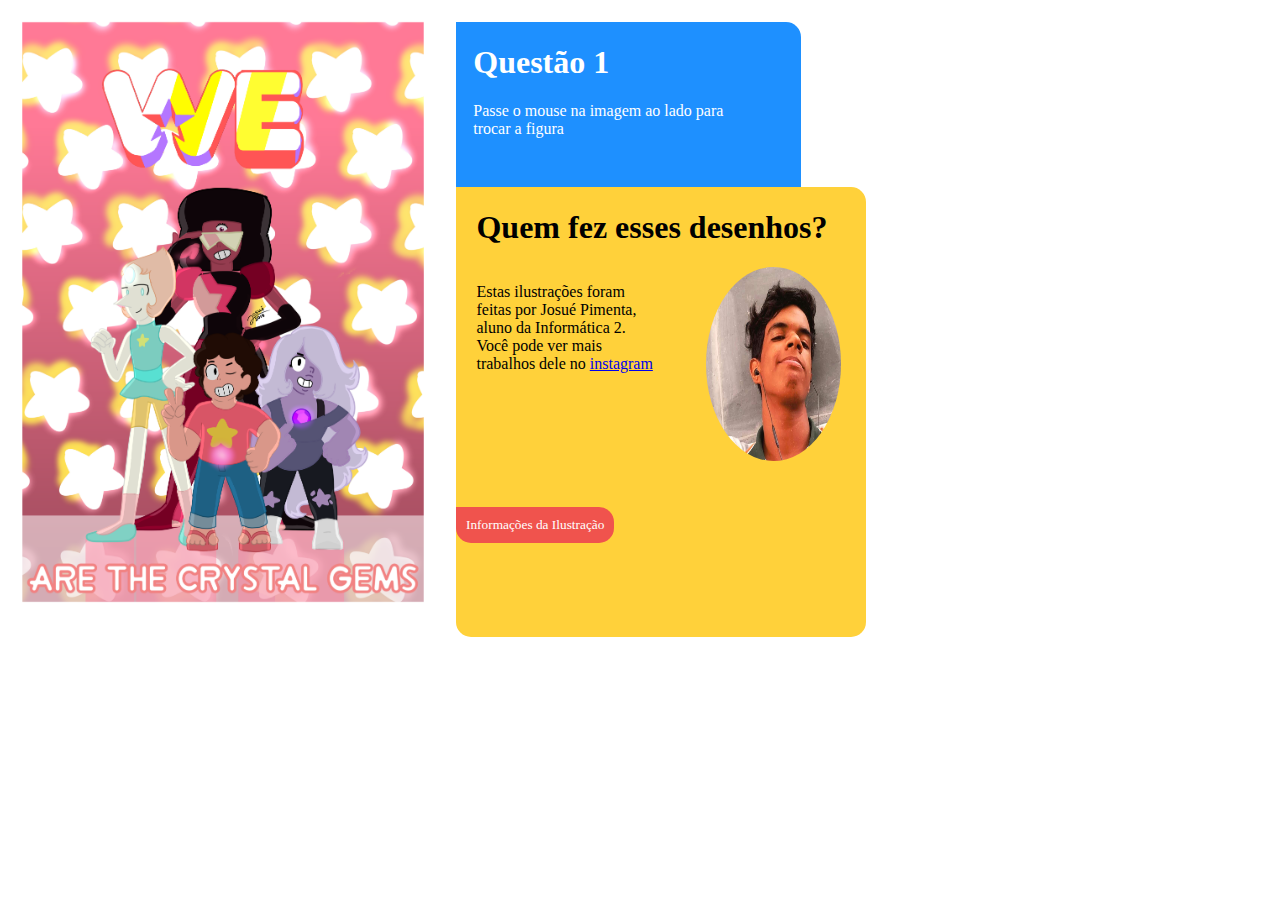
<file: Questao1/index.html>
<!DOCTYPE html>
    <html>
        <head>
            <title>Questão 1</title>
            <link rel="stylesheet" type="text/css" href="Questao-1.css">
            <script src="Questao-1.js"></script>
        </head>
        <body>
            <div id="quest1">
                <h1 id="h1">Questão 1</h1>
                <p id="p">Passe o mouse na imagem ao lado para trocar a figura</p>
            </div>

            <div id="info">
                <h1 id="h12">Quem fez esses desenhos?</h1>
                <p id="p2">Estas ilustrações foram feitas por Josué Pimenta, aluno da Informática 2. Você pode ver mais trabalhos dele no <a href="https://www.instagram.com/coisasdeumdesenhista/?hl=pt-br">instagram</a></p>                
                <img id="image2" src="foto.png">
            </div>
            <input id="button" type="button" value="Informações da Ilustração" />

            <div id="info2" style="display:none;">
                <p id="p3">1 - Ilustração para Poster, temática da série "Steven Universe", feito por Josué Pimenta - 2019</p>
                <p id="p4">2 - Ilustração para Poster, temática da série "Steven Universe: Future", feito por Josué Pimenta - 2020</p>
            </div>

            <div>
                <img id="image" src="Poster-SU.png">
            </div>
        </body>
    </html>
</file>
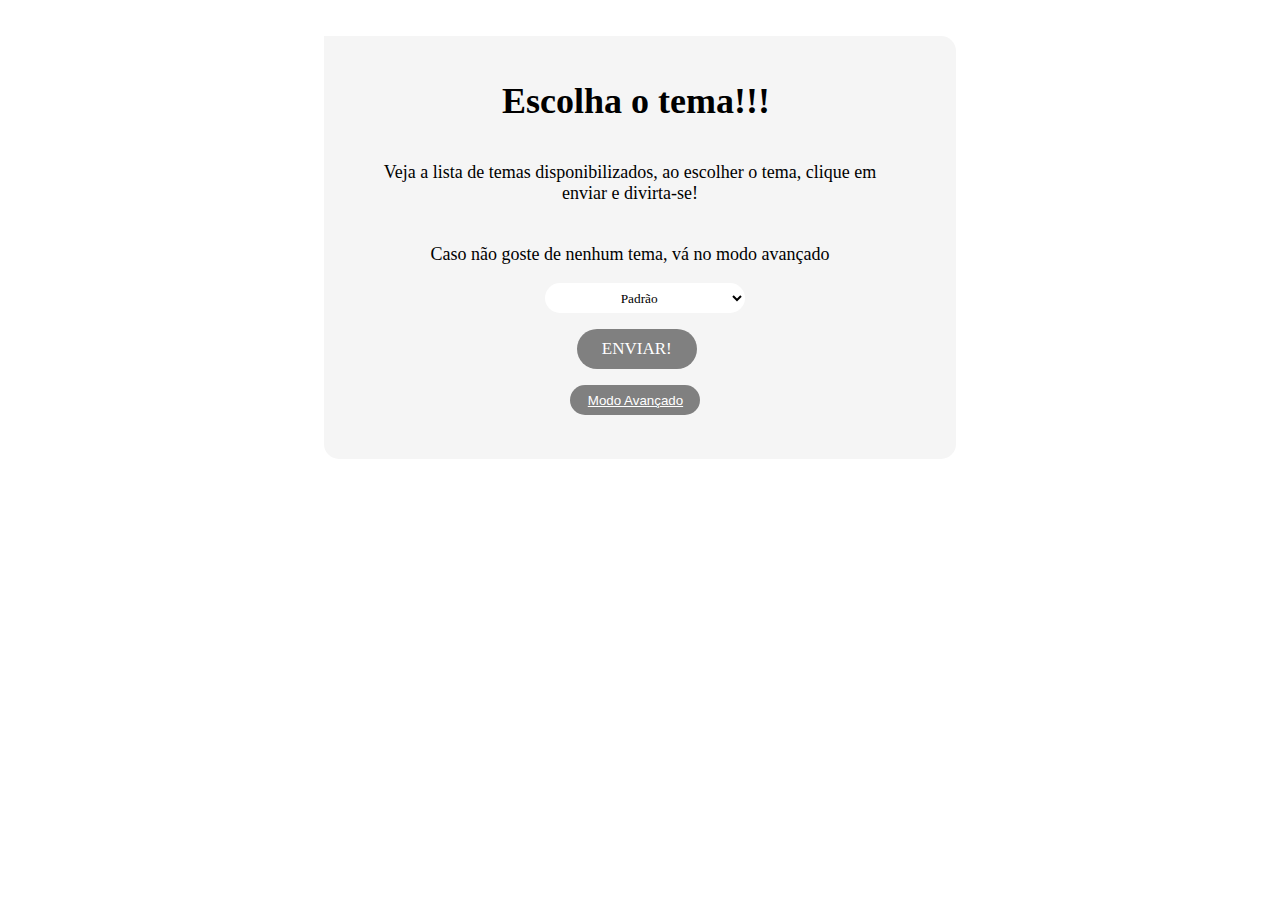
<file: Questao2/index.html>
<!DOCTYPE html>
    <html>
        <head>
        <meta httpEquiv="x-ua-compatible" content="ie=edge" />
    <meta name="viewport" content="width=device-width, initial-scale=1.0,
      maximum-scale=1.0, user-scalable=no" />
            <link rel="stylesheet" type="text/css" href="Questao-2.css">
            <script src="Questao-2.js"></script>
        </head>
        <body>
            <div id="cores">
                <p id="title"><b>Escolha o tema!!!</b></p>
                <p id="p">Veja a lista de temas disponibilizados, ao escolher o tema, clique em enviar e divirta-se!</p>
                <p id="p2">Caso não goste de nenhum tema, vá no modo avançado</p>
                <form id="temas">
                    <select id="meusTemas">
                        <option id="option" value="Padrão">Padrão</option> 
                        <option id="option" value="Escuro">Nocturne</option>
                        <option id="option" value="Burnt Sienna">Burnt Sienna</option>  
                        <option id="option" value="Sunglow">Sunglow</option>  
                        <option id="option" value="Dodger Blue">Dodger Blue</option>
                    </select>
                    <p><input type="button" id="butt1" value="ENVIAR!"></p>
                    <p><input type ="button" id="butt2" value="Modo Avançado"></p>
                        <div id="Avancado" style="display:none">

                            <p id="p8"><b>Background Settings:</b></p>
                            <p id="p3">Color HEX: <input type="text" id="valor" /></p>                            
        
                            <input type="button" id="butt3" value="Enviar!" >

                            
                            <p id="p9"><b>Buttons Settings:</b></p>
                            <p id="p4">Color HEX: <input type="text" id="valor2"></p>  
        
                            <input type="button" id="butt4" value="Enviar!" >
                        </div>
                </form>
            </div>
        </body>
    </html>
</file>
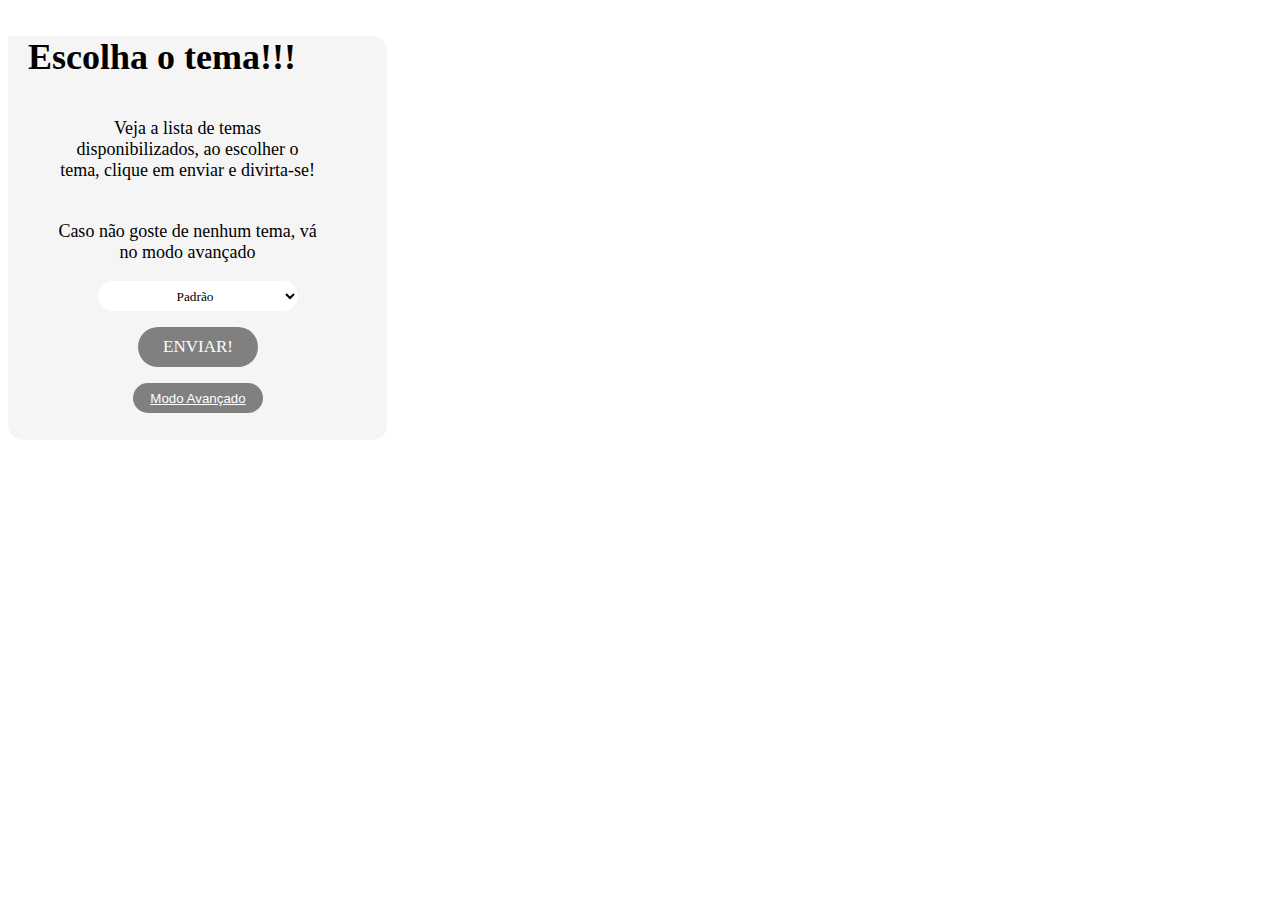
<file: Questao2/Questão 2.html>
<!DOCTYPE html>
    <html>
        <head>
            <link rel="stylesheet" type="text/css" href="Questao 2.css">
            <script src="Questao 2.js"></script>
        </head>
        <body>
            <div id="cores">
                <p id="title"><b>Escolha o tema!!!</b></p>
                <p id="p">Veja a lista de temas disponibilizados, ao escolher o tema, clique em enviar e divirta-se!</p>
                <p id="p2">Caso não goste de nenhum tema, vá no modo avançado</p>
                <form id="temas">
                    <select id="meusTemas">
                        <option id="option" value="Padrão">Padrão</option> 
                        <option id="option" value="Escuro">Nocturne</option>
                        <option id="option" value="Burnt Sienna">Burnt Sienna</option>  
                        <option id="option" value="Sunglow">Sunglow</option>  
                        <option id="option" value="Dodger Blue">Dodger Blue</option>
                    </select>
                    <p><input type="button" id="butt1" value="ENVIAR!" onclick="Theme()"></p>
                    <p><input type ="button" id="butt2" value="Modo Avançado" onclick="Show()" ondblclick="Hide()"></p>
                        <div id="Avancado">

                            <p id="p8"><b>Background Settings:</b></p>
                            <p id="p3">Color HEX: <input type="text" id="valor"></p>                            
        
                            <input type="button" id="butt3" value="Enviar!" onclick="corav()">

                            
                            <p id="p9"><b>Buttons Settings:</b></p>
                            <p id="p4">Color HEX: <input type="text" id="valor2"></p>  
        
                            <input type="button" id="butt4" value="Enviar!" onclick="corav2()">
                        </div>
                </form>
            </div>
        </body>
    </html>
</file>
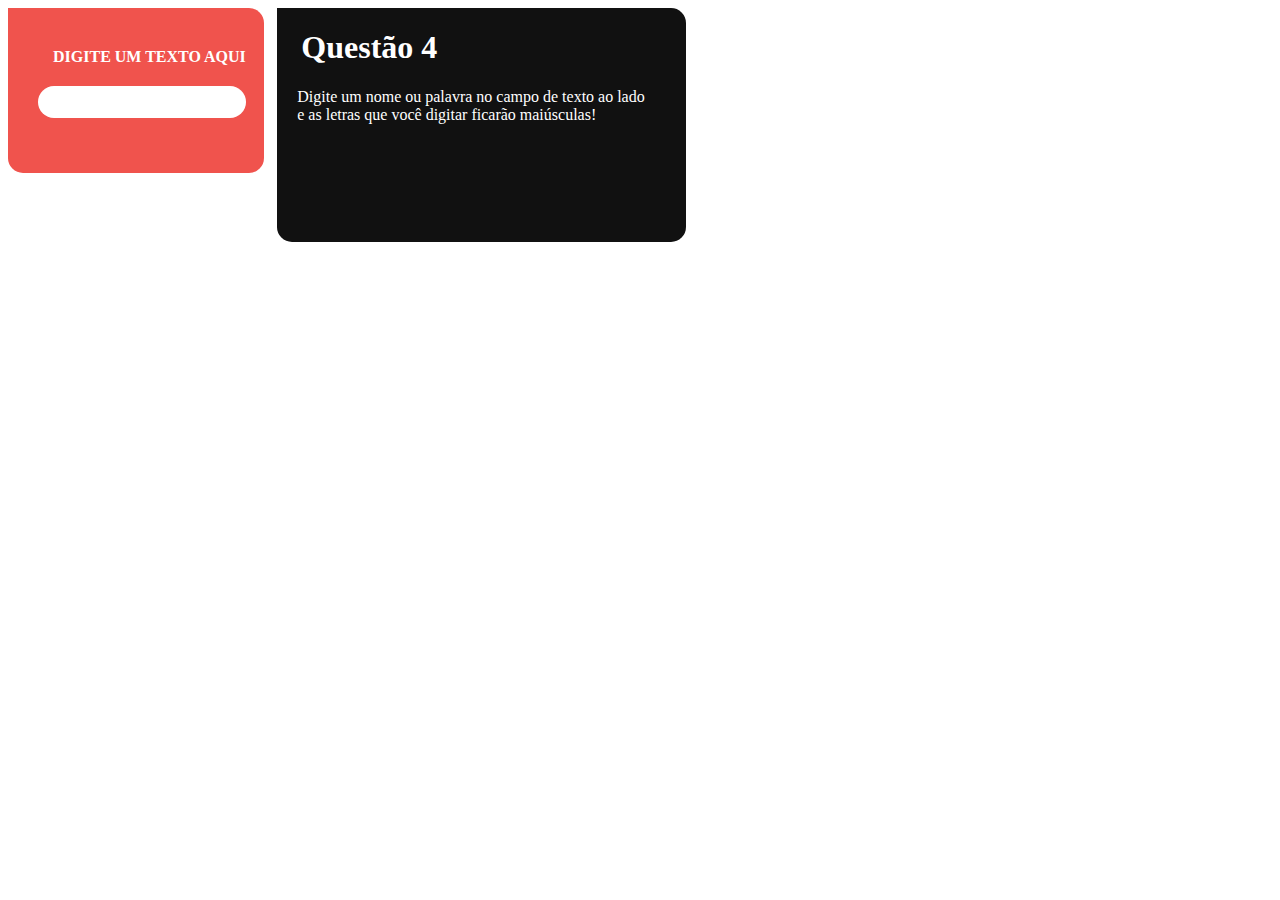
<file: Questao4/Questao 4.html>
<!DOCTYPE html>
    <html>
        <head>
            <meta charset="UTF-8">
            <title>Questão 4</title>
            <link rel="stylesheet" type="text/css" href="Questao 4.css">
            <script src="Questao 4.js"></script>
        </head>
        <body>
        <div id="quest4">
                <h1 id="h1">Questão 4</h1>
                <p id="p">Digite um nome ou palavra no campo de texto ao lado e as letras que você digitar ficarão maiúsculas!</p>
        </div>

        <div id="Name">
            <label id="seuNome"><b>DIGITE UM TEXTO AQUI</b></label>
                <form id="campTextName">
                    <input type="text" id="Nome">
                </form>
        </div>
        </body>
</html>
</file>
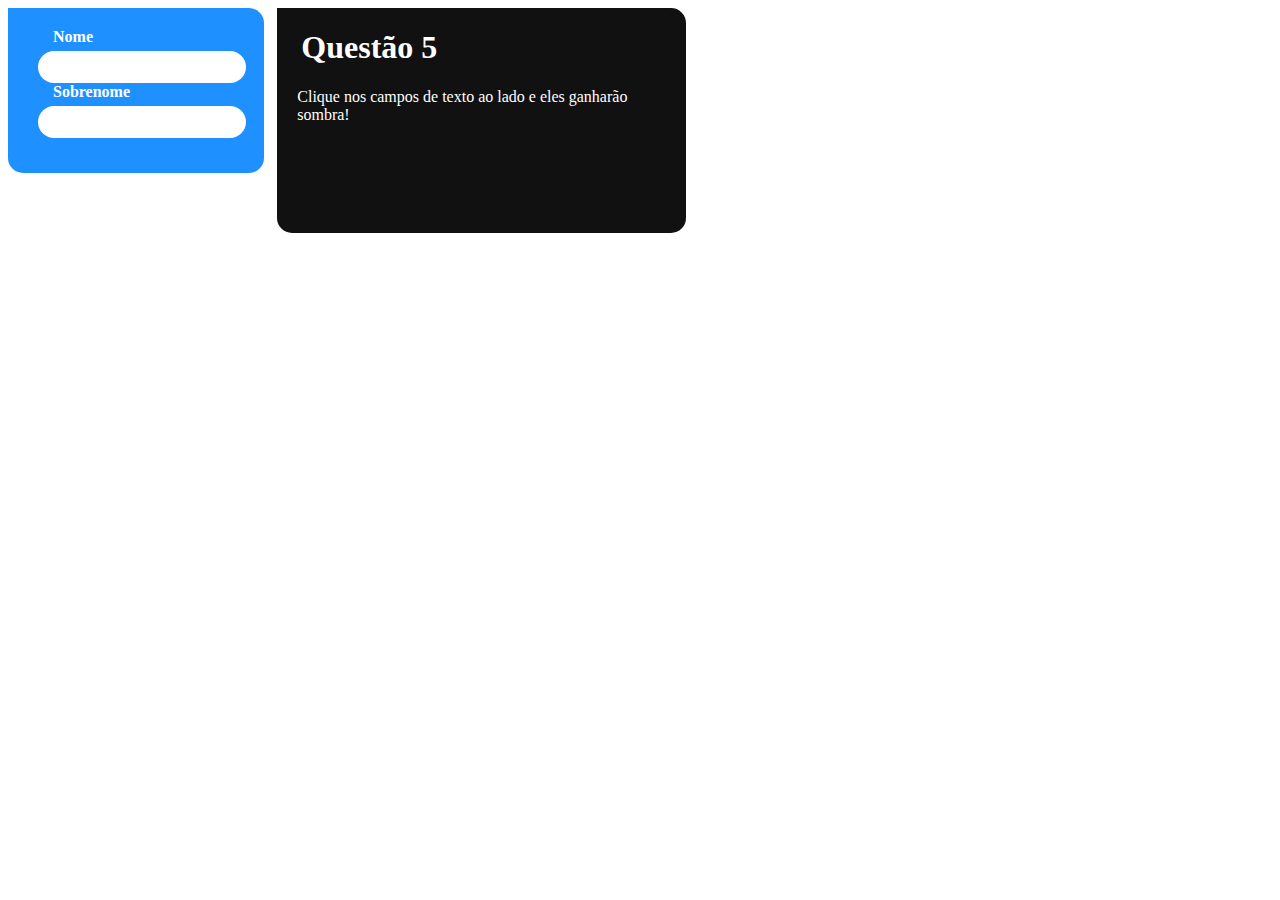
<file: Questao5/Questao 5.html>
<!DOCTYPE html>
    <html>
        <head>
            <meta charset="UTF-8">
            <title>Questão 5</title>
            <link rel="stylesheet" type="text/css" href="Questao 5.css">
            <script src="Questao 5.js"></script>
        </head>
        <body>
        <div id="quest5">
                <h1 id="h1">Questão 5</h1>
                <p id="p">Clique nos campos de texto ao lado e eles ganharão sombra!</p>
        </div>

        <div id="Name">
        <form>
            <label id="seuNome"><b>Nome</b></label>
                <input type="text" id="Nome" onfocus="sombra(this)">
            <label id="seuNome"><b>Sobrenome</b></label>
                <input type="text" id="Nome" onfocus="sombra(this)">
            </form>  
        </div>
        </body>
</html>
</file>
<file: Questao1/Questao-1.css>
#image{
    width: 34%;
    height: 50%;
    margin: 0%;
}

#image2{
    width: 33%;
    height: 43%;
    border-radius: 100%;    
    margin-left: 250px;
    z-index: 2;
    position: absolute;

}

#quest1{
    background-color: dodgerblue;
    height: 25%;
    margin-left: 35%;
    margin-top: 1.1%;
    border-radius: 0px 15px 15px 15px;
    position: absolute;
}

#info{
    background-color: rgb(255, 209, 58);
    width: 32%;
    height: 50%;
    margin-left: 35%;
    margin-top: 14%;
    border-radius: 0px 15px 15px 15px;
    position: absolute;
}

#info2{
    display: none;
    background-color:  rgb(240, 83, 77);
    width: 32%;
    height: 15%;
    margin-left: 35%;
    margin-top: 39%;
    border-radius: 0px 15px 15px 15px;
    position: absolute;
}

#h1{
    font-family: 'Century Gothic';
    margin-left: 5%;
    color: white;
}

#p{
    font-family: 'Century Gothic';
    margin-left: 5%;
    margin-right: 20%;
    color: white;
}


#h12{
    font-family: 'Century Gothic';
    margin-left: 5%;
    color: black;
}

#p2{
    font-family: 'Century Gothic';
    margin-left: 5%;
    margin-right: 50%;
    color: black;
    position: absolute;
}

#p3{
    font-family: 'Century Gothic';
    margin-left: 3%;
    margin-top: 10%;
    color: white;
    margin-right: 0%;
    z-index: 7;
    position: absolute;
}

#p4{
    display: none;
    font-family: 'Century Gothic';
    margin-left: 3%;
    margin-top: 10%;
    color: white;
    margin-right: 0%;
    position: absolute;
}


input{
    position: absolute;
    background-color: rgb(240, 83, 77);
    font-family: 'Century Gothic';
    color: white;
    border: none;
    border-radius: 0px 15px 15px 15px;
    padding: 10px;
    margin-top: 39%;
    margin-left: 35%;
    z-index: 3;
}
</file>
<file: Questao2/Questao-2.css>
#cores{
    width: 50%;
    margin: 0 auto;
    height: 20%;
    background-color: whitesmoke;
    border-radius: 0px 15px 15px 15px;
    transition: 1s;
}

#title{
    font-family: "Century Gothic";
    font-size: 36px;
    margin-left: 20px;
    padding-top: 7%;
    padding-left: 25%;
    transition: 1s;
}

#p{
    font-family: "Century Gothic";
    font-size: 18px;
    text-align: center;
    margin-top: 40px;  
    margin-left: 50px;
    padding-right: 70px;
    transition: 1s;
}

#p2{
    font-family: "Century Gothic";
    font-size: 18px;    
    text-align: center;
    margin-top: 40px;
    margin-left: 50px;
    padding-right: 70px;
    transition: 1s;
}

#meusTemas{    
    background-color: white;
    border: none;
    width: 200px;
    height: 30px;
    border-radius: 20px;
    margin-left: 35%;
    text-align: center;   
    font-family: "Century Gothic";
    transition: 1s;
}

#butt1{
    background-color: gray;
    width: 120px;
    height: 40px;
    font-family: "Century Gothic";
    font-size: 17px;
    color: white;
    margin-left: 40%;
    border-radius: 20px;
    border: none;
    transition: 1s;
}

#butt2{
    background-color: gray;
    color: white;
    text-decoration: underline;
    width: 130px;
    height: 30px;
    margin-left: 39%;
    margin-bottom: 7%;
    border-radius: 20px;
    border: none;
    transition: 1s;
}

#Avancado{
    display: none;
    transition: 1s;
    
}

#p3{
    font-family: "Century Gothic";
    font-size: 15px;
    margin-left: 3%;
    padding-right: 70px;
    transition: 1s;
}

#p8{
    font-family: "Century Gothic";
    font-size: 15px;
    margin-left: 3%;
    padding-right: 70px;    
    padding-top: 4%;
    transition: 1s;
}

#p4{
    font-family: "Century Gothic";
    font-size: 15px;
    margin-left: 3%;
    padding-right: 70px;
    transition: 1s;
}

#p9{
    font-family: "Century Gothic";
    font-size: 15px;
    margin-left: 3%;
    padding-right: 70px;    
    padding-top: 4%;
    transition: 1s;
}

#valor{
    margin-left: 3%;
    border: none;
    width: 200px;
    height: 30px;
    border-radius: 20px;
    position: absolute;
}

#valor1{
    margin-left: 5%;
    border: none;
    width: 200px;
    height: 30px;
    border-radius: 20px;
    position: absolute;
}

#valor2{
    margin-left: 4.5%;
    border: none;
    width: 200px;
    height: 30px;
    border-radius: 20px;
    position: absolute;
}

#font1{
    margin-left: 3.7%;
    border: none;
    width: 200px;
    height: 30px;
    border-radius: 20px;
    position: absolute;
}

#font2{
    margin-left: 2.3%;
    border: none;
    width: 200px;
    height: 30px;
    border-radius: 20px;
    position: absolute;
}

#font3{
    margin-left: 2.8%;
    border: none;
    width: 200px;
    height: 30px;
    margin-top: 0.2%;
    border-radius: 20px;
    position: absolute;
}

#butt3{
    margin-left: 70%;
    margin-top: 6%;
    margin-bottom: 7%;    
    width: 70px;
    height: 30px;
    background-color: gray;
    font-family: "Century Gothic";
    color: white;
    border-radius: 20px;
    border: none;
    transition: 1s;
}


#butt4{
    margin-left: 70%;
    margin-top: 6%;
    margin-bottom: 7%;    
    width: 70px;
    height: 30px;
    background-color: gray;
    font-family: "Century Gothic";
    color: white;
    border-radius: 20px;
    border: none;
    transition: 1s;
}
</file>
<file: Questao2/Questao 2.css>
#cores{
    width: 30%;
    height: 20%;
    background-color: whitesmoke;
    border-radius: 0px 15px 15px 15px;
    transition: 1s;
}

#title{
    font-family: "Century Gothic";
    font-size: 36px;
    margin-left: 20px;
    transition: 1s;
}

#p{
    font-family: "Century Gothic";
    font-size: 18px;
    text-align: center;
    margin-top: 40px;  
    margin-left: 50px;
    padding-right: 70px;
    transition: 1s;
}

#p2{
    font-family: "Century Gothic";
    font-size: 18px;    
    text-align: center;
    margin-top: 40px;
    margin-left: 50px;
    padding-right: 70px;
    transition: 1s;
}

#meusTemas{    
    background-color: white;
    border: none;
    width: 200px;
    height: 30px;
    border-radius: 20px;
    margin-left: 90px;
    text-align: center;   
    font-family: "Century Gothic";
    padding-left: 6px;
    transition: 1s;
}

#butt1{
    background-color: gray;
    margin-left: 40px;
    width: 120px;
    height: 40px;
    font-family: "Century Gothic";
    font-size: 17px;
    color: white;
    margin-left: 130px;
    border-radius: 20px;
    border: none;
    transition: 1s;
}

#butt2{
    background-color: gray;
    color: white;
    text-decoration: underline;
    width: 130px;
    height: 30px;
    margin-left: 125px;
    margin-bottom: 7%;
    border-radius: 20px;
    border: none;
    transition: 1s;
}

#Avancado{
    display: none;
    transition: 1s;
    
}

#p3{
    font-family: "Century Gothic";
    font-size: 15px;
    margin-left: 3%;
    padding-right: 70px;
    transition: 1s;
}

#p8{
    font-family: "Century Gothic";
    font-size: 15px;
    margin-left: 3%;
    padding-right: 70px;    
    padding-top: 4%;
    transition: 1s;
}

#p4{
    font-family: "Century Gothic";
    font-size: 15px;
    margin-left: 3%;
    padding-right: 70px;
    transition: 1s;
}

#p9{
    font-family: "Century Gothic";
    font-size: 15px;
    margin-left: 3%;
    padding-right: 70px;    
    padding-top: 4%;
    transition: 1s;
}

#valor{
    margin-left: 3%;
    border: none;
    width: 200px;
    height: 30px;
    border-radius: 20px;
    position: absolute;
}

#valor1{
    margin-left: 5%;
    border: none;
    width: 200px;
    height: 30px;
    border-radius: 20px;
    position: absolute;
}

#valor2{
    margin-left: 4.5%;
    border: none;
    width: 200px;
    height: 30px;
    border-radius: 20px;
    position: absolute;
}

#font1{
    margin-left: 3.7%;
    border: none;
    width: 200px;
    height: 30px;
    border-radius: 20px;
    position: absolute;
}

#font2{
    margin-left: 2.3%;
    border: none;
    width: 200px;
    height: 30px;
    border-radius: 20px;
    position: absolute;
}

#font3{
    margin-left: 2.8%;
    border: none;
    width: 200px;
    height: 30px;
    margin-top: 0.2%;
    border-radius: 20px;
    position: absolute;
}

#butt3{
    margin-left: 70%;
    margin-top: 6%;
    margin-bottom: 7%;    
    width: 70px;
    height: 30px;
    background-color: gray;
    font-family: "Century Gothic";
    color: white;
    border-radius: 20px;
    border: none;
    transition: 1s;
}


#butt4{
    margin-left: 70%;
    margin-top: 6%;
    margin-bottom: 7%;    
    width: 70px;
    height: 30px;
    background-color: gray;
    font-family: "Century Gothic";
    color: white;
    border-radius: 20px;
    border: none;
    transition: 1s;
}
</file>
<file: Questao4/Questao 4.css>
#quest4{
    background-color: rgb(17, 17, 17);
    width: 32%;
    height: 25%;
    margin-left: 21%;
    margin-top: 0%;
    padding-bottom: 0.7%;
    border-radius: 0px 15px 15px 15px;
    position: absolute;
}

#h1{
    font-family: 'Century Gothic';
    color: white;    
    padding-left: 6%;
}

#p{
    font-family: 'Century Gothic';
    margin-left: 5%;
    margin-right: 10%;
    color: white;
}

#Name{
    background-color: rgb(240, 83, 77);
    width: 20%;    
    height: 125px;
    border-radius: 0px 15px 15px 15px;
    padding-top: 40px;
    position: absolute;
}

#seuNome{
    font-family: 'Century Gothic';
    color: white;   
    margin-left: 45px;    
}

#Nome{
    background-color: white;
    border: none;
    width: 200px;
    height: 30px;
    border-radius: 20px;
    margin-left: 30px;    
    margin-top: 20px;
    text-align: center;   
    font-family: "Century Gothic";
    padding-left: 6px;
    transition: 1s;
}
</file>
<file: Questao5/Questao 5.css>
#quest5{
    background-color: rgb(17, 17, 17);
    width: 32%;
    height: 25%;
    margin-left: 21%;
    margin-top: 0%;
    border-radius: 0px 15px 15px 15px;
    position: absolute;
}

#h1{
    font-family: 'Century Gothic';
    color: white;    
    padding-left: 6%;
}

#p{
    font-family: 'Century Gothic';
    margin-left: 5%;
    margin-right: 10%;
    color: white;
}

#Name{
    background-color: dodgerblue;
    width: 20%;    
    height: 145px;
    border-radius: 0px 15px 15px 15px;
    padding-top: 20px;
    position: absolute;
    transition: 1s;
}

#seuNome{
    font-family: 'Century Gothic';
    color: white;   
    margin-left: 45px;    
    margin-top: 40px;    
}

#Nome{
    background-color: white;
    border: none;
    width: 200px;
    height: 30px;
    border-radius: 20px;
    margin-left: 30px;    
    margin-top: 5px;
    text-align: center;   
    font-family: "Century Gothic";
    padding-left: 6px;
    transition: 1s;
}
</file>
